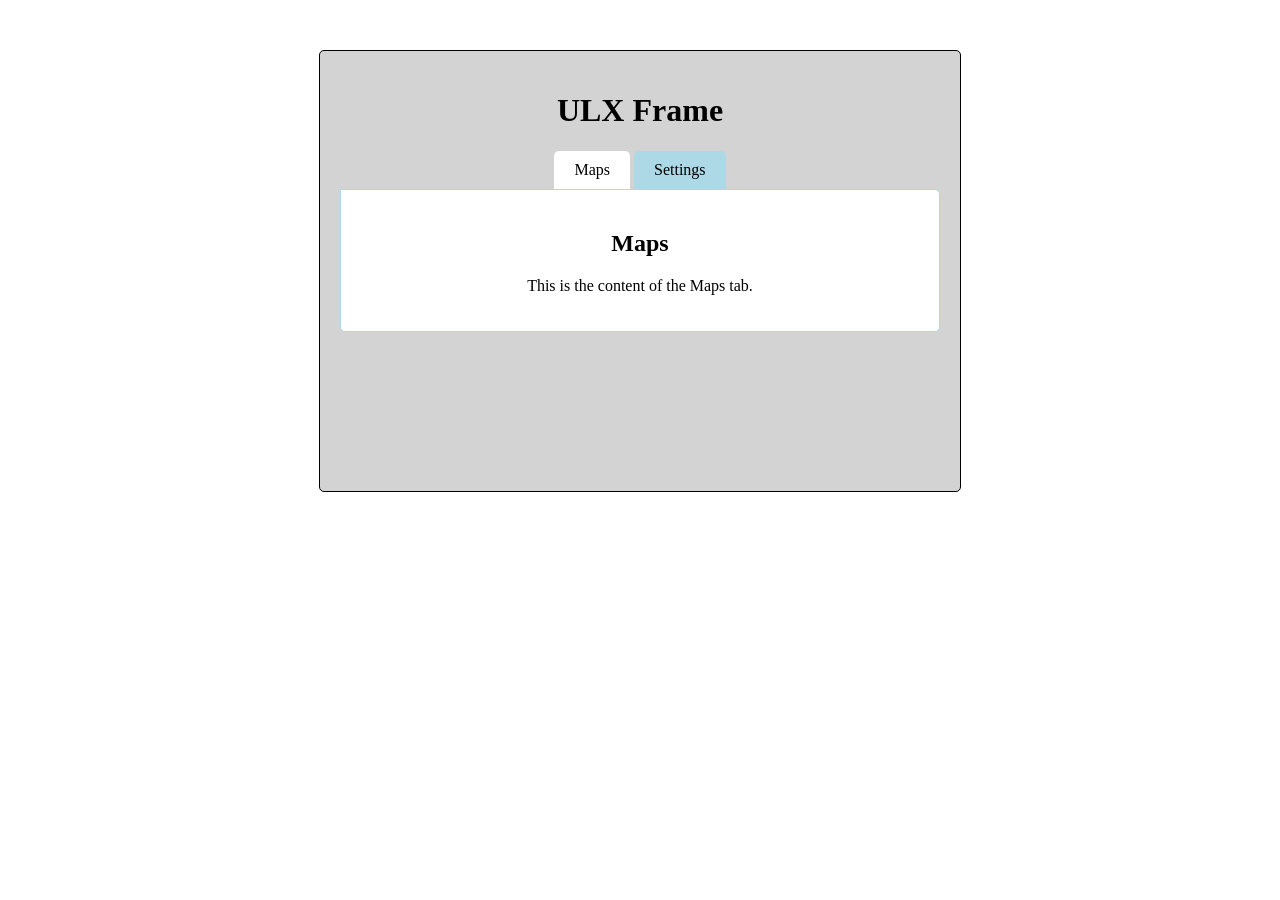
<file: Client/ui/panel/index.html>
<!DOCTYPE html>
<html>
<head>
  <title>ULX Frame</title>
  <style>
    /* Add your custom styling here */
    .ulx-frame {
      width: 600px;
      height: 400px;
      background-color: lightgray;
      border: 1px solid black;
      border-radius: 5px;
      padding: 20px;
      text-align: center;
      margin: 0 auto;
      margin-top: 50px;
    }
    
    /* Styling for tabs */
    .tab {
      display: none;
    }
    
    .tab-label {
      display: inline-block;
      padding: 10px 20px;
      background-color: lightblue;
      cursor: pointer;
      border-radius: 5px 5px 0 0;
    }
    
    .tab-label.active {
      background-color: white;
    }
    
    .tab-content {
      display: none;
      padding: 20px;
      background-color: white;
      border: 1px solid lightblue;
      border-radius: 0 5px 5px 5px;
    }
    
    .tab-content.active {
      display: block;
    }
  </style>
  
  <script>
    function switchTab(tabName) {
      var i, tabContent, tabLabels;
      
      tabContent = document.getElementsByClassName("tab-content");
      for (i = 0; i < tabContent.length; i++) {
        tabContent[i].style.display = "none";
      }
      
      tabLabels = document.getElementsByClassName("tab-label");
      for (i = 0; i < tabLabels.length; i++) {
        tabLabels[i].classList.remove("active");
      }
      
      document.getElementById(tabName).style.display = "block";
      document.getElementById(tabName + "-label").classList.add("active");
    }
  </script>
</head>
<body>
  <div class="ulx-frame">
    <h1>ULX Frame</h1>
    
    <!-- Tab Labels -->
    <div>
      <span id="maps-label" class="tab-label active" onclick="switchTab('maps')">Maps</span>
      <span id="settings-label" class="tab-label" onclick="switchTab('settings')">Settings</span>
    </div>
    
    <!-- Tab Content -->
    <div id="maps" class="tab-content active">
      <h2>Maps</h2>
      <p>This is the content of the Maps tab.</p>
    </div>
    
    <div id="settings" class="tab-content">
      <h2>Settings</h2>
      <p>This is the content of the Settings tab.</p>
    </div>
  </div>
</body>
</html>
</file>
